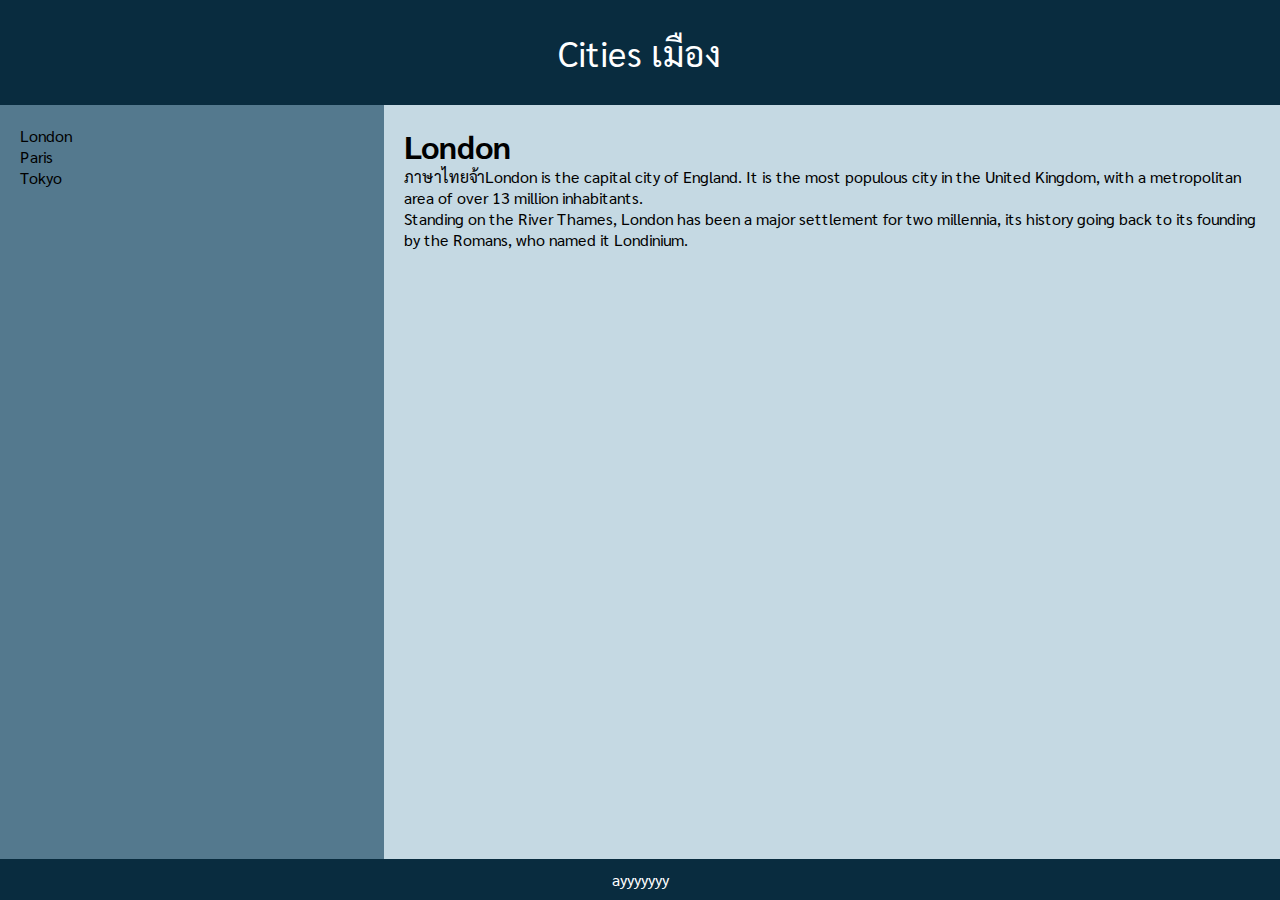
<file: hw1/index.html>
<!DOCTYPE html>
<html lang="en">
<head>
<title>homework1</title> 
<meta charset="utf-8">
<link rel="stylesheet" href="indexcolor.css">
<link rel="stylesheet"
href="https://fonts.googleapis.com/css?family=Sarabun">
</head>

    <body>
    
    <header>
      <text>Cities เมือง</text>
    </header>
    
    <section>
      <nav>
        <ul>
          <li><a href="#" onclick="showlondon()">London</a></li>
          <li><a href="#" onclick="showparis()">Paris</a></li>
          <li><a href="#" onclick="showtokyo()">Tokyo</a></li>
        </ul>
      </nav>

      <article id="london">
        <h1 id="citytopic" >London</h1>
        <p>ภาษาไทยจ้าLondon is the capital city of England. It is the most populous city in the  United Kingdom, with a metropolitan area of over 13 million inhabitants.</p>
        <p>Standing on the River Thames, London has been a major settlement for two millennia, its history going back to its founding by the Romans, who named it Londinium.</p>
      </article>

      <article id="paris" >
        <h1 id="citytopic" >Paris</h1>
        <p>London is the capital city of England. It is the most populous city in the  United Kingdom, with a metropolitan area of over 13 million inhabitants.</p>
        <p>Standing on the River Thames, London has been a major settlement for two millennia, its history going back to its founding by the Romans, who named it Londinium.</p>
      </article>

      <article id="tokyo" >
        <h1 id="citytopic" >Tokyo</h1>
        <p>London is the capital city of England. It is the most populous city in the  United Kingdom, with a metropolitan area of over 13 million inhabitants.</p>
        <p>Standing on the River Thames, London has been a major settlement for two millennia, its history going back to its founding by the Romans, who named it Londinium.</p>
      </article>
    </section>
    
    <footer>
      <p>ayyyyyyy</p>
    </footer>
    
    </body>

<!-- Page JavaScript -->
<script src="index.js"></script>
<script type="text/javascript" src="https://code.jquery.com/jquery-1.7.1.min.js"></script>

</html>
</file>
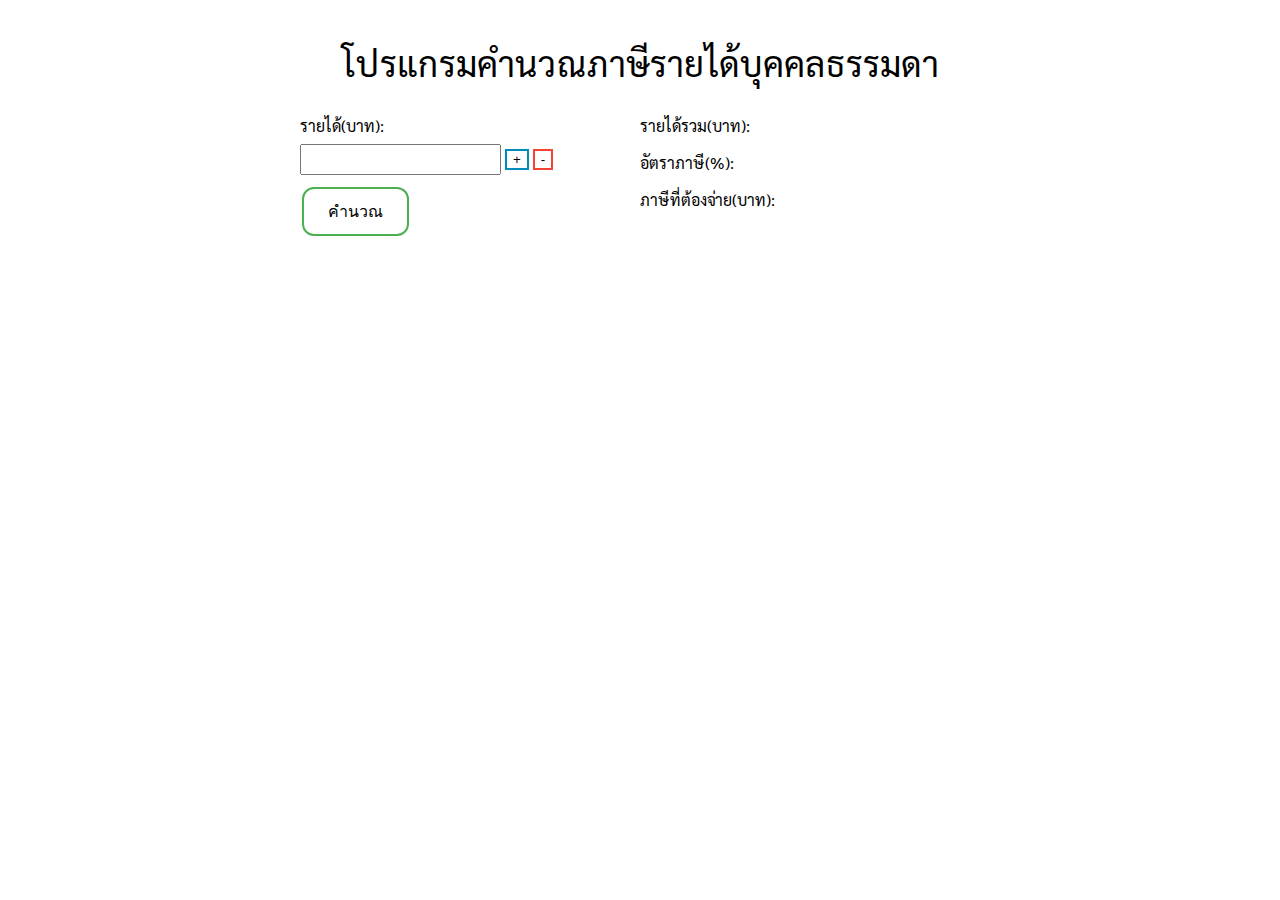
<file: homework2.html>
<!DOCTYPE html>
<html lang="en">
<head>
    <title>Tax: Js Homework </title>
    <meta charset="UTF-8">
    <meta name="viewport" content="width=device-width, initial-scale=1">
    <link rel="stylesheet" href="stylehw2.css">
    <link rel="stylesheet" href="https://fonts.googleapis.com/css?family=Sarabun">
</head>

<body>
    <header>โปรแกรมคำนวณภาษีรายได้บุคคลธรรมดา</header>
    <div class="row">
        <div class="column">
            <div class="input_form">
                <label for="" class="income_text">รายได้(บาท): </label><br>
                <input type="number" min=0 id="income_input" class="someInput">
                <button id="add_input" class="button add_input" onclick="addIncome()">+</button>
                <button id="rem_input" class="button rem_input" onclick="removeIncome()">-</button><br>
                <div id="snackbar_add_success" class="snackbar">คุณได้เพิ่มช่องทำรายการเต็มสูงสุด 3 รายการแล้ว</div>
                <div id="snackbar_income" class="snackbar">โปรดระบุรายได้ให้ถูกต้อง</div>
                <div id="child_income"></div>
                <button id="sum_tax" class="button sum_tax" onclick="calTaxReport()">คำนวณ</button>
            </div>
        </div>    
        <div class="column">
            <div class="report">
                <label for="" class="total_income">รายได้รวม(บาท): </label>
                <p id="total_income_report"></p>
                <label for="" class="tax_ratio">อัตราภาษี(%): </label>
                <p id="tax_ratio_report"></p>
                <label for="" class="tax_pay">ภาษีที่ต้องจ่าย(บาท): </label>
                <p id="tax_pay_report"></p>
            </div>
        </div>
    </div>

    <script>
        var max_fields = 3;
        var cnt = 1;

        function addIncome(){
            if(cnt >= max_fields){
                var x = document.getElementById("snackbar_add_success");
                x.className = "snackbar show1";
                setTimeout(function(){ x.className = x.className.replace("show1", ""); }, 3000);
                return
            }
            cnt++; 
            var newIncome = document.createElement("input");
            newIncome.setAttribute("type", "number");
            newIncome.setAttribute("min", 0);
            newIncome.setAttribute("id", "income"+cnt);
            newIncome.setAttribute("class", "someInput")
            document.getElementById("child_income").appendChild(newIncome); 
        }

        function removeIncome(){
            var childs = document.getElementsByClassName("someInput");
            if (childs.length > 0){
                document.getElementById("child_income").removeChild(childs[childs.length - 1]);
                cnt--;
            }
            calTaxReport();
        }

        function calTaxReport(){
            var childs = document.getElementsByClassName("someInput");
            var totalIncome = parseFloat(document.getElementById("income_input").value);
            if(totalIncome<=0 || isNaN(totalIncome)){
                var x = document.getElementById("snackbar_income");
                x.className = "snackbar show1";
                setTimeout(function(){ x.className = x.className.replace("show1", ""); }, 3000);
                document.getElementById("income_input").value = "";
                clearOutput();
                return
            }

            for(var i=1; i<cnt; i++){
                let y = parseFloat(childs[i].value);
                if (y<=0 || isNaN(y)) {
                    var x = document.getElementById("snackbar_income");
                    x.className = "snackbar show1";
                    setTimeout(function(){ x.className = x.className.replace("show1", ""); }, 3000);
                    childs[i].value = "";
                    clearOutput();
                    return
                }
                totalIncome += parseFloat(childs[i].value);
            }
            document.getElementById("total_income_report").innerHTML = totalIncome
            console.log(totalIncome);

            let feeRate = 0

            if (totalIncome <= 150000) {
                document.getElementById('tax_ratio_report').innerHTML = "ได้รับการยกเว้น";
                feeRate = 0;
            }
            else if (totalIncome <= 300000) {
                document.getElementById('tax_ratio_report').innerHTML = 5;
                feeRate = 5;
            }
            else if (totalIncome <= 500000) {
                document.getElementById('tax_ratio_report').innerHTML = 10;
                feeRate = 10;
            }
            else if (totalIncome <= 750000) {
                document.getElementById('tax_ratio_report').innerHTML = 15;
                feeRate = 15;
            }
            else if (totalIncome <= 1000000) {
                document.getElementById('tax_ratio_report').innerHTML = 20;
                feeRate = 20;
            }
            else if (totalIncome <= 2000000) {
                document.getElementById('tax_ratio_report').innerHTML = 25;
                feeRate = 25;
            }
            else if (totalIncome <= 5000000) {
                document.getElementById('tax_ratio_report').innerHTML = 30;
                feeRate = 30;
            }
            else {
                document.getElementById('tax_ratio_report').innerHTML = 35;
                feeRate = 35;
            }
            document.getElementById("tax_pay_report").innerHTML = totalIncome*feeRate/100;
        }

        function clearOutput(){
            document.getElementById("total_income_report").innerHTML = "";
            document.getElementById('tax_ratio_report').innerHTML = "";
            document.getElementById("tax_pay_report").innerHTML = "";
        }

    </script>
</body>
</html>
</file>
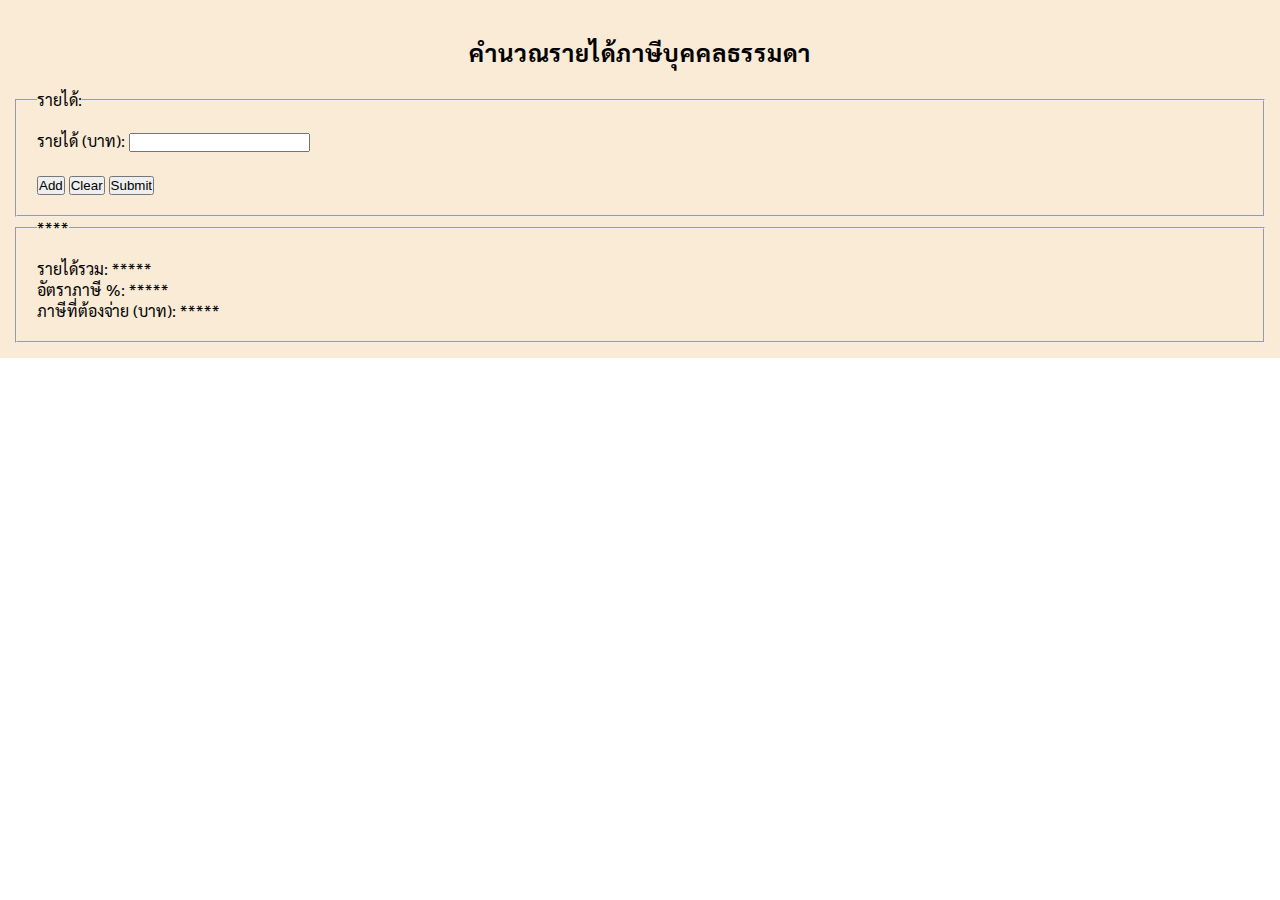
<file: hw2/hw2.html>
<!DOCTYPE html>
<html lang="en">
<head>
    <meta charset="UTF-8">
    <meta http-equiv="X-UA-Compatible" content="IE=edge">
    <meta name="viewport" content="width=device-width, initial-scale=1.0">
    <link rel="stylesheet" href="https://fonts.googleapis.com/css?family=Sarabun">
    <link rel="stylesheet" href="hw2.css">
    <title>taxcalculate</title>
</head>
<body>
    <div class="box">
        <br>
        <h2 style="text-align: center;">คำนวณรายได้ภาษีบุคคลธรรมดา</h2>
        <br>
        <!-- <form class="grid-container">
            <fieldset>
                <legend>รายได้:</legend>
                <label >รายได้ (บาท):</label>
                <input type="text" id="income"><br><br>
                <button onclick="addIncome()">Add</button>
            </fieldset>
            <fieldset>
                <legend>****</legend>
                <label>รายได้รวม: </label>
                <p style="display: inline;" id="summary">*****</p><br>
                <label>อัตราภาษี %: </label>
                <p style="display: inline;" id="">*****</p><br>
                <label> ภาษีที่ต้องจ่าย (บาท): </label>
                <p style="display: inline;" id="">*****</p><br>
            </fieldset>
        </form> -->
        <fieldset>
            <legend> รายได้: </legend>
            <label> รายได้ (บาท): </label>
            <input type = "text" id = "income" class ="income" name="income" laceholder="Enter income" ><br><br>
            <div id = "newIncome"></div>

            <button onclick = "addIncome()"> Add </button>
            <button onclick = "deleteIncome()"> Clear </button>
            <button onclick = "sumIncome()"> Submit</button>
        </fieldset>
     
        <fieldset>
            <legend>****</legend>
            <label>รายได้รวม: </label>
            <p style="display: inline;" id="summary">*****</p><br>
            <label>อัตราภาษี %: </label>
            <p style="display: inline;" id="">*****</p><br>
            <label> ภาษีที่ต้องจ่าย (บาท): </label>
            <p style="display: inline;" id="">*****</p><br>
        </fieldset>

        
    </div>

    <!-- <form oninput="vat.value=parseFloat(sale.value)*7/100;">  
        <label>Enter First Value.</label><br>  
        <input type="number" name="sale" value=""/><br>  
         
        Output is:<output name="vat"></output>  
     </form>  
     -->
</body>
</html>
<script src="hw2.js"></script>
<script type="text/javascript" src="https://code.jquery.com/jquery-1.7.1.min.js"></script>
</file>
<file: hw1/indexcolor.css>
* {
    box-sizing: border-box;
    margin: 0px; padding: 0px;
  }
  
  body {
    font-family: 'Sarabun' ,Arial, Helvetica, sans-serif;
    display: flex;
    flex-direction: column;
    height: 100vh;
  
  }
  
  /* Style the header */
  header {
    background-color: rgb(9, 44, 63)    ;
    padding: 30px;
    text-align: center;
    font-size: 35px;
    color: white;
  }
  
  section{
    height: 100%;
  }
  /* Create two columns/boxes that floats next to each other */
  nav {
    float: left;
    width: 30%;
    height: 100%; /* only for demonstration, should be removed */
    background: rgb(84, 121, 142);
    padding: 20px;
  }
  
  nav a{
    text-decoration: none;
    color: black;
  }
  /* Style the list inside the menu */
  nav ul {
    list-style-type: none;
    padding: 0;
  }
  
  article {
    float: left;
    padding: 20px;
    width: 70%;
    background-color: rgb(197, 217, 227);
    height: 100%; /* only for demonstration, should be removed */
  }
  
  /* Clear floats after the columns */
  section::after {
    content: "";
    display: table;
    clear: both;
  }
  
  /* Style the footer */
  footer {
    background-color: rgb(9, 44, 63);
    padding: 10px;
    text-align: center;
    color: white;
  }
  
  /* Responsive layout - makes the two columns/boxes stack on top of each other instead of next to each other, on small screens */
  @media (max-width: 600px) {
    nav, article {
      width: 100%;
      height: auto;
    }
  }
</file>
<file: stylehw2.css>
* {
  box-sizing: border-box;
}

body {
  font-family: 'Sarabun', Arial, Helvetica, sans-serif;
  max-width: 700px;
  margin: auto;
  padding: 10px;
}

header {
  color: black;
  padding: 30px;
  text-align: center;
  font-size: 35px;
}

.column {
  float: left;
  width: 50%;
}

/* Clear floats after the columns */
.row:after {
  content: "";
  display: table;
  clear: both;
}

@media screen and (max-width: 600px) {
  .column {
    width: 100%;
  }
}

.button{
  background-color: white; 
  color: black;
  text-align: center;
  text-decoration: none;
  display: inline-block;
  cursor: pointer;
  -webkit-transition-duration: 0.4s; /* Safari */
  transition-duration: 0.4s;
}

.add_input{
  border: 2px solid #008CBA;
}

.rem_input{
  border: 2px solid #f44336;
}

.sum_tax {
  border: 2px solid #4CAF50;
  border-radius: 12px;
  padding: 10px 24px;
  font-size: 16px;
  margin: 4px 2px;
}

.sum_tax:hover {
  background-color: #4CAF50;
  color: white;
}

.snackbar {
  visibility: hidden;
  min-width: 250px;
  margin-left: -125px;
  background-color: rgba(255, 0, 0, 0.699);
  color: rgb(255, 255, 255);
  text-align: center;
  border-radius: 4px;
  padding: 16px;
  position: fixed;
  z-index: 1;
  left: 50%;
  bottom: 30px;
}

.show1 {
  visibility: visible;
  -webkit-animation: fadein 0.5s, fadeout 0.5s 2.5s;
  animation: fadein 0.5s, fadeout 0.5s 2.5s;
}

/* #snackbar_income {
  visibility: hidden;
  min-width: 250px;
  margin-left: -125px;
  background-color: rgba(255, 0, 0, 0.699);
  color: rgb(255, 255, 255);
  text-align: center;
  border-radius: 4px;
  padding: 16px;
  position: fixed;
  z-index: 1;
  left: 50%;
  bottom: 30px;
}

#snackbar_income.show {
  visibility: visible;
  -webkit-animation: fadein 0.5s, fadeout 0.5s 2.5s;
  animation: fadein 0.5s, fadeout 0.5s 2.5s;
} */

/* Animations to fade the snackbar in and out */
@-webkit-keyframes fadein {
  from {
    bottom: 0;
    opacity: 0;
  }

  to {
    bottom: 30px;
    opacity: 1;
  }
}

@keyframes fadein {
  from {
    bottom: 0;
    opacity: 0;
  }

  to {
    bottom: 30px;
    opacity: 1;
  }
}

@-webkit-keyframes fadeout {
  from {
    bottom: 30px;
    opacity: 1;
  }

  to {
    bottom: 0;
    opacity: 0;
  }
}

@keyframes fadeout {
  from {
    bottom: 30px;
    opacity: 1;
  }

  to {
    bottom: 0;
    opacity: 0;
  }
}


input[type=number]{
  padding: 6px 10px;
  margin: 8px 0;
}

input[type=number]:focus {
  border: 3px solid #555;
}
</file>
<file: hw2/hw2.css>
* {
    box-sizing: border-box;
    margin: 0px; padding: 0px;
  }

  body {
    font-family: 'Sarabun' ,Arial, Helvetica, sans-serif;
    display: flex;
    flex-direction: column;
    height: 100vh;

  }

.box{
    background-color: antiquewhite;
    padding: 15px;
}

.grid-container {
    display: grid;
    grid-template-columns: auto auto;
    gap: 10px;
    padding: 10px;
}

  .grid-container > fieldset {
    padding: 20px;      
}

fieldset{
    padding: 20px;    
}
</file>
